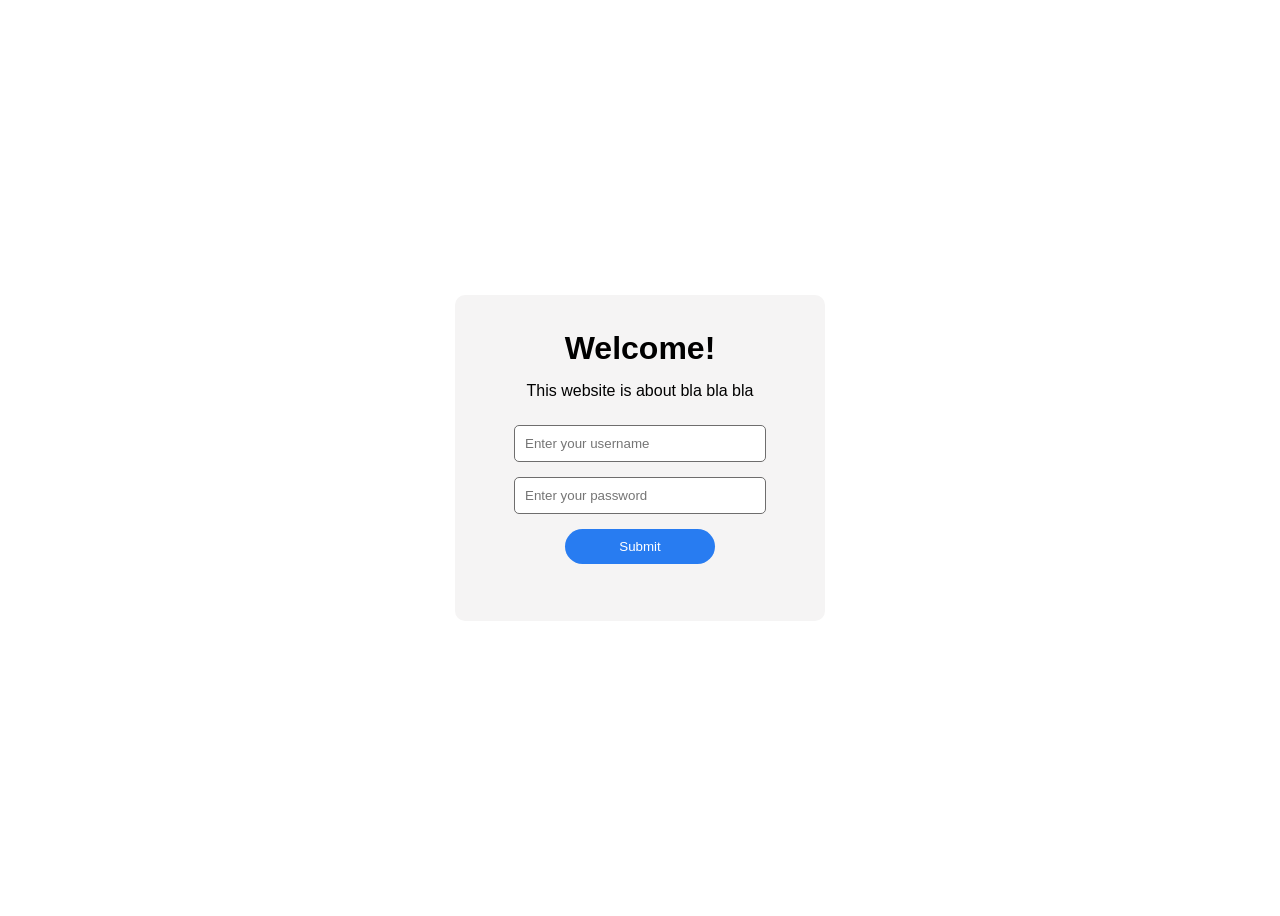
<file: JavaScript101/index.html>
<!DOCTYPE html>
<html lang="en">
<head>
    <meta charset="UTF-8">
    <meta name="viewport" content="width=device-width, initial-scale=1.0">
    <title>Log In Page</title>
    <link rel="stylesheet" href="style.css">
</head>
<body>
    <!-- <button class="sample" id="sample" onclick="showMessage()"></button> -->
        <form class="input-field" id="inputField">
                <h1 class="greetings">Welcome!</h1>
                <p class="greetings-paragraph">This website is about bla bla bla</p>
                <input type="text" class="username" id="username" placeholder="Enter your username" required>
                <input type="password" class="password" id="password" placeholder="Enter your password" required>
                <!-- <input type="submit" value="Submit" class="submit-btn" id="submit"> -->
                <button class="submit-btn" id="submit">Submit</button>
                <p id="message"></p>
        </form>
</body>
<script src="script.js"></script>
</html>
</file>
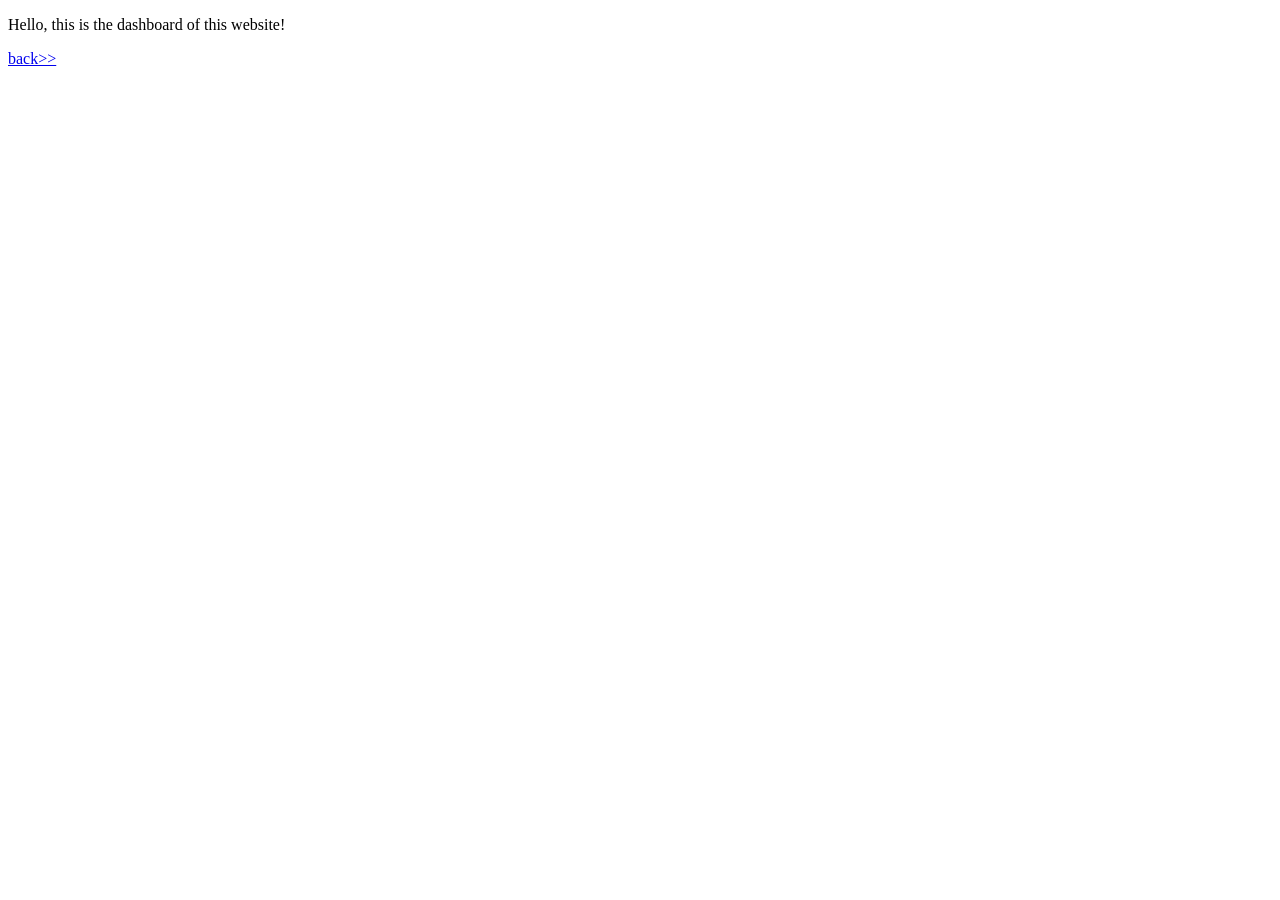
<file: JavaScript101/dashboard.html>
<!DOCTYPE html>
<html lang="en">
<head>
    <meta charset="UTF-8">
    <meta name="viewport" content="width=device-width, initial-scale=1.0">
    <title>Dashboard</title>
</head>
<body>
    <div>
        <p>Hello, this is the dashboard of this website!</p>
        <span><a href="index.html">back>></a></span>
    </div>
</body>
</html>
</file>
<file: JavaScript101/style.css>
body {
    background-color: rgb(255, 255, 255);
    display: flex;
    flex-direction: column;
    justify-content: center; 
    align-items: center;     
    height: 100vh; 
    font-family: Arial, Helvetica, sans-serif;
}

/* .sample {
    background-color: green;
    color: white;
    border-radius: 10px;
    padding: 10px;
    border: 0px;
}

.sample:hover {
    cursor: pointer;
    opacity: 70%;
} */

.input-field {
    background-color: rgb(245, 244, 244);
    display: flex;
    align-items: center;
    flex-direction: column;
    gap: 15px;
    max-width: 350px;
    margin: 0 auto;
    border-radius: 10px;
    width: 100%;
    /* margin: 0px 30px 0px 30px; */
    padding: 10px;

}

/* @media (max-width: 550px) {
    .input-field {
        flex-direction: column;
    }
} */

.input-field input {
    flex: 1;
    /* min-width: 150px;
    max-width: 400px; */
    width: 230px;
    padding: 10px;
    border-radius: 5px;
    border: 1px solid rgb(110, 109, 109);
}

.submit-btn {
    color: white;
    background-color: rgb(40, 124, 241);
    border: 0px;
    border-radius: 50px;
    padding: 10px;
    width: 150px;
}

.submit-btn:hover {
    cursor: pointer;
    opacity: 80%;
}

.greetings-paragraph {
    margin: 0px 0px 10px 0px;
}

.greetings {
    margin: 25px 0px 0px 0px;
}
</file>
